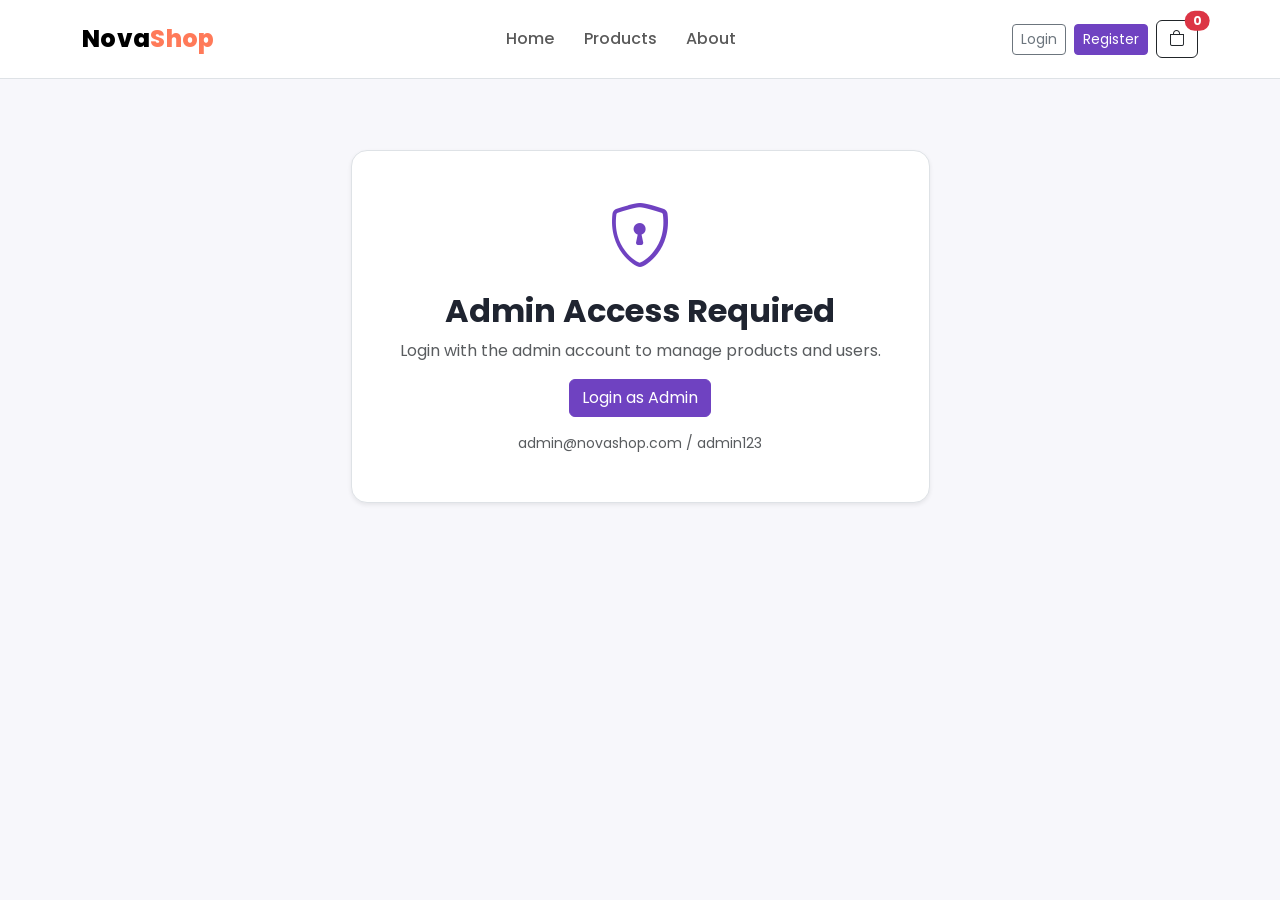
<file: dashboard.html>
<!doctype html>
<html lang="en">
<head>
  <meta charset="utf-8">
  <meta name="viewport" content="width=device-width, initial-scale=1">
  <title>NovaShop | Admin Dashboard</title>
  <link rel="preconnect" href="https://fonts.googleapis.com">
  <link rel="preconnect" href="https://fonts.gstatic.com" crossorigin>
  <link href="https://fonts.googleapis.com/css2?family=Poppins:wght@400;500;600;700;800&display=swap" rel="stylesheet">
  <link href="https://cdn.jsdelivr.net/npm/bootstrap@5.3.3/dist/css/bootstrap.min.css" rel="stylesheet">
  <link rel="stylesheet" href="https://cdn.jsdelivr.net/npm/bootstrap-icons@1.11.3/font/bootstrap-icons.min.css">
  <link rel="stylesheet" href="assets/css/style.css">
</head>
<body data-page="dashboard" class="bg-soft">
<nav class="navbar navbar-expand-lg navbar-light bg-white sticky-top border-bottom">
  <div class="container py-2">
    <a class="navbar-brand fs-4" href="index.html">Nova<span class="brand-dot">Shop</span></a>
    <button class="navbar-toggler" type="button" data-bs-toggle="collapse" data-bs-target="#mainNav"><span class="navbar-toggler-icon"></span></button>
    <div class="collapse navbar-collapse" id="mainNav">
      <ul class="navbar-nav mx-auto gap-lg-1">
        <li class="nav-item"><a class="nav-link" data-nav="home" href="index.html">Home</a></li>
        <li class="nav-item"><a class="nav-link" data-nav="products" href="products.html">Products</a></li>
        <li class="nav-item"><a class="nav-link" data-nav="about" href="about.html">About</a></li>
        <li class="nav-item" data-admin-only><a class="nav-link" data-nav="dashboard" href="dashboard.html">Dashboard</a></li>
      </ul>
      <div class="d-flex align-items-center gap-2 mt-3 mt-lg-0 flex-wrap">
        <div data-auth-guest class="d-flex gap-2"><button class="btn btn-sm btn-outline-secondary" data-bs-toggle="modal" data-bs-target="#loginModal">Login</button><button class="btn btn-sm btn-brand" data-bs-toggle="modal" data-bs-target="#registerModal">Register</button></div>
        <div data-auth-user class="d-none d-flex align-items-center gap-2"><span class="auth-user-pill"><i class="bi bi-person-circle me-1"></i><span data-current-user-name></span></span><button class="btn btn-sm btn-outline-secondary" data-action="logout">Logout</button></div>
        <button class="btn btn-outline-dark position-relative" data-bs-toggle="offcanvas" data-bs-target="#cartOffcanvas"><i class="bi bi-bag"></i><span class="position-absolute top-0 start-100 translate-middle badge rounded-pill text-bg-danger" data-cart-count>0</span></button>
      </div>
    </div>
  </div>
</nav>

<div id="accessDenied" class="d-none container py-5">
  <div class="text-center bg-white p-5 rounded-4 shadow-sm border">
    <i class="bi bi-shield-lock display-3 text-brand"></i>
    <h2 class="fw-bold mt-3">Admin Access Required</h2>
    <p class="text-muted">Login with the admin account to manage products and users.</p>
    <button class="btn btn-brand" data-bs-toggle="modal" data-bs-target="#loginModal">Login as Admin</button>
    <div class="small text-muted mt-3">admin@novashop.com / admin123</div>
  </div>
</div>

<main id="dashboardApp" class="container py-5 d-none">
  <div class="d-flex flex-wrap justify-content-between align-items-center gap-3 mb-4">
    <div><span class="text-brand fw-semibold">ADMIN PANEL</span><h1 class="fw-bold mb-1">Dashboard</h1><p class="text-muted mb-0">Manage store products and registered users.</p></div>
    <a href="products.html" class="btn btn-outline-dark"><i class="bi bi-box-arrow-up-right me-2"></i>Open Store</a>
  </div>

  <div class="row g-4 mb-5">
    <div class="col-6 col-lg-3"><div class="stat-card"><div class="d-flex justify-content-between align-items-center"><div><div class="text-muted small">Total Products</div><div class="fs-3 fw-bold" id="statProducts">0</div></div><div class="stat-icon"><i class="bi bi-box-seam"></i></div></div></div></div>
    <div class="col-6 col-lg-3"><div class="stat-card"><div class="d-flex justify-content-between align-items-center"><div><div class="text-muted small">Total Users</div><div class="fs-3 fw-bold" id="statUsers">0</div></div><div class="stat-icon"><i class="bi bi-people"></i></div></div></div></div>
    <div class="col-6 col-lg-3"><div class="stat-card"><div class="d-flex justify-content-between align-items-center"><div><div class="text-muted small">Categories</div><div class="fs-3 fw-bold" id="statCategories">0</div></div><div class="stat-icon"><i class="bi bi-grid"></i></div></div></div></div>
    <div class="col-6 col-lg-3"><div class="stat-card"><div class="d-flex justify-content-between align-items-center"><div><div class="text-muted small">Cart Items</div><div class="fs-3 fw-bold" id="statCartItems">0</div></div><div class="stat-icon"><i class="bi bi-bag"></i></div></div></div></div>
  </div>

  <section class="dashboard-panel mb-4">
    <div class="d-flex flex-wrap justify-content-between align-items-center gap-3 mb-3">
      <div><h4 class="fw-bold mb-1">Product Management</h4><div class="small text-muted">Add, edit, delete and search products.</div></div>
      <button class="btn btn-brand" id="addProductBtn"><i class="bi bi-plus-lg me-2"></i>Add Product</button>
    </div>
    <div class="input-group mb-3"><span class="input-group-text bg-white"><i class="bi bi-search"></i></span><input id="adminProductSearch" class="form-control" placeholder="Search by product name or category..."></div>
    <div class="table-responsive">
      <table class="table table-hover align-middle mb-0"><thead class="table-light"><tr><th>Image</th><th>Product</th><th>Category</th><th>Price</th><th>Actions</th></tr></thead><tbody id="adminProductsBody"></tbody></table>
    </div>
  </section>

  <section class="dashboard-panel">
    <div class="d-flex flex-wrap justify-content-between align-items-center gap-3 mb-3">
      <div><h4 class="fw-bold mb-1">User Management</h4><div class="small text-muted">Add, edit, delete and search users.</div></div>
      <button class="btn btn-dark" id="addUserBtn"><i class="bi bi-person-plus me-2"></i>Add User</button>
    </div>
    <div class="input-group mb-3"><span class="input-group-text bg-white"><i class="bi bi-search"></i></span><input id="adminUserSearch" class="form-control" placeholder="Search by name, email or role..."></div>
    <div class="table-responsive">
      <table class="table table-hover align-middle mb-0"><thead class="table-light"><tr><th>User</th><th>Email</th><th>Role</th><th>Actions</th></tr></thead><tbody id="adminUsersBody"></tbody></table>
    </div>
  </section>
</main>

<div class="modal fade" id="productModal" tabindex="-1">
  <div class="modal-dialog modal-dialog-centered modal-lg"><div class="modal-content border-0 rounded-4">
    <div class="modal-header"><h5 class="modal-title fw-bold" id="productModalTitle">Add Product</h5><button class="btn-close" data-bs-dismiss="modal"></button></div>
    <form id="productForm"><div class="modal-body"><input type="hidden" id="productId"><div class="row g-3">
      <div class="col-md-8"><label class="form-label">Product Name</label><input class="form-control" id="productTitle" required></div>
      <div class="col-md-4"><label class="form-label">Price (EGP)</label><input type="number" min="1" class="form-control" id="productPrice" required></div>
      <div class="col-md-6"><label class="form-label">Category</label><input class="form-control" id="productCategory" required></div>
      <div class="col-md-6"><label class="form-label">Image URL</label><input type="url" class="form-control" id="productImage" required></div>
      <div class="col-12"><label class="form-label">Description</label><textarea class="form-control" id="productDescription" rows="3" required></textarea></div>
    </div></div><div class="modal-footer"><button type="button" class="btn btn-light" data-bs-dismiss="modal">Cancel</button><button class="btn btn-brand" type="submit">Save Product</button></div></form>
  </div></div>
</div>

<div class="modal fade" id="userModal" tabindex="-1">
  <div class="modal-dialog modal-dialog-centered"><div class="modal-content border-0 rounded-4">
    <div class="modal-header"><h5 class="modal-title fw-bold" id="userModalTitle">Add User</h5><button class="btn-close" data-bs-dismiss="modal"></button></div>
    <form id="userForm"><div class="modal-body"><input type="hidden" id="userId">
      <div class="mb-3"><label class="form-label">Name</label><input class="form-control" id="userName" required></div>
      <div class="mb-3"><label class="form-label">Email</label><input type="email" class="form-control" id="userEmail" required></div>
      <div class="mb-3"><label class="form-label">Password</label><input class="form-control" id="userPassword" minlength="4" required></div>
      <div><label class="form-label">Role</label><select class="form-select" id="userRole"><option value="user">User</option><option value="admin">Admin</option></select></div>
    </div><div class="modal-footer"><button type="button" class="btn btn-light" data-bs-dismiss="modal">Cancel</button><button class="btn btn-dark" type="submit">Save User</button></div></form>
  </div></div>
</div>

<script src="https://cdn.jsdelivr.net/npm/bootstrap@5.3.3/dist/js/bootstrap.bundle.min.js"></script>
<script src="assets/js/app.js"></script>
</body>
</html>
</file>
<file: assets/css/style.css>
:root {
  --brand: #6f42c1;
  --brand-dark: #4f2a8a;
  --accent: #ff7a59;
  --bg-soft: #f7f7fb;
  --text-main: #1f2430;
  --text-muted: #6c757d;
  --card-radius: 18px;
}

* { box-sizing: border-box; }

body {
  font-family: "Poppins", system-ui, -apple-system, BlinkMacSystemFont, "Segoe UI", sans-serif;
  color: var(--text-main);
  background: #fff;
  min-height: 100vh;
}

a { text-decoration: none; }

.navbar-brand {
  font-weight: 800;
  letter-spacing: .3px;
}

.brand-dot { color: var(--accent); }

.navbar .nav-link {
  font-weight: 500;
  border-radius: 10px;
  padding-left: .8rem !important;
  padding-right: .8rem !important;
}

.navbar .nav-link.active,
.navbar .nav-link:hover {
  color: var(--brand) !important;
  background: rgba(111, 66, 193, .08);
}

.btn-brand {
  background: var(--brand);
  border-color: var(--brand);
  color: #fff;
}

.btn-brand:hover,
.btn-brand:focus {
  background: var(--brand-dark);
  border-color: var(--brand-dark);
  color: #fff;
}

.text-brand { color: var(--brand) !important; }
.bg-soft { background: var(--bg-soft); }

.hero-section {
  padding: 96px 0 70px;
  background:
    radial-gradient(circle at 12% 20%, rgba(111,66,193,.13), transparent 28%),
    radial-gradient(circle at 88% 25%, rgba(255,122,89,.14), transparent 25%),
    linear-gradient(135deg, #fff 0%, #fbf9ff 60%, #fff8f4 100%);
}

.hero-badge {
  display: inline-flex;
  align-items: center;
  gap: .5rem;
  background: rgba(111,66,193,.1);
  color: var(--brand);
  padding: .55rem .9rem;
  border-radius: 999px;
  font-size: .9rem;
  font-weight: 600;
}

.hero-title {
  font-size: clamp(2.3rem, 5vw, 4.7rem);
  font-weight: 800;
  line-height: 1.03;
}

.hero-card {
  border-radius: 28px;
  min-height: 420px;
  background: linear-gradient(145deg, #6f42c1, #2c1764);
  position: relative;
  overflow: hidden;
  box-shadow: 0 28px 60px rgba(58, 33, 108, .24);
}

.hero-card::before,
.hero-card::after {
  content: "";
  position: absolute;
  border-radius: 50%;
  background: rgba(255,255,255,.09);
}
.hero-card::before { width: 260px; height: 260px; right: -70px; top: -60px; }
.hero-card::after { width: 190px; height: 190px; left: -55px; bottom: -70px; }

.hero-product-visual {
  width: 80%;
  max-width: 430px;
  aspect-ratio: 1/1;
  object-fit: cover;
  border-radius: 24px;
  transform: rotate(-4deg);
  box-shadow: 0 18px 45px rgba(0,0,0,.25);
  position: relative;
  z-index: 2;
}

.section-padding { padding: 80px 0; }
.section-title { font-weight: 800; }
.section-subtitle { color: var(--text-muted); max-width: 680px; }

.offer-slide {
  min-height: 330px;
  border-radius: 26px;
  overflow: hidden;
  position: relative;
}

.offer-slide.slide-one { background: linear-gradient(120deg, #1a1834, #6f42c1); }
.offer-slide.slide-two { background: linear-gradient(120deg, #0f5f56, #27ae60); }
.offer-slide.slide-three { background: linear-gradient(120deg, #a2441e, #ff7a59); }

.product-card {
  border: 0;
  border-radius: var(--card-radius);
  overflow: hidden;
  height: 100%;
  background: #fff;
  box-shadow: 0 9px 30px rgba(31,36,48,.08);
  transition: transform .25s ease, box-shadow .25s ease;
}
.product-card:hover {
  transform: translateY(-6px);
  box-shadow: 0 16px 34px rgba(31,36,48,.13);
}
.product-card img {
  height: 220px;
  object-fit: cover;
  background: #f3f4f6;
}
.product-card .card-body { display: flex; flex-direction: column; }
.product-card .product-description {
  color: var(--text-muted);
  font-size: .9rem;
  display: -webkit-box;
  -webkit-line-clamp: 2;
  -webkit-box-orient: vertical;
  overflow: hidden;
}
.price-tag { font-size: 1.15rem; font-weight: 800; color: var(--brand); }
.category-badge {
  background: rgba(111,66,193,.1);
  color: var(--brand);
  border-radius: 999px;
  padding: .35rem .65rem;
  font-size: .75rem;
  font-weight: 600;
}

.category-card {
  border: 1px solid #ececf3;
  border-radius: 18px;
  padding: 1.3rem;
  transition: all .2s ease;
  background: #fff;
  height: 100%;
}
.category-card:hover {
  border-color: rgba(111,66,193,.35);
  transform: translateY(-4px);
  box-shadow: 0 10px 25px rgba(31,36,48,.08);
}
.category-icon {
  width: 54px; height: 54px;
  border-radius: 16px;
  display: grid; place-items: center;
  background: rgba(111,66,193,.1);
  color: var(--brand);
  font-size: 1.45rem;
}

.filter-panel {
  background: #fff;
  border: 1px solid #ececf3;
  border-radius: 18px;
  padding: 1rem;
  box-shadow: 0 8px 25px rgba(31,36,48,.05);
}

.page-banner {
  padding: 68px 0;
  background: linear-gradient(135deg, #f7f4ff, #fff7f2);
}
.page-banner h1 { font-weight: 800; }

.info-card, .stat-card, .dashboard-panel {
  border: 1px solid #ececf3;
  border-radius: 18px;
  background: #fff;
  box-shadow: 0 8px 24px rgba(31,36,48,.05);
}
.info-card { padding: 1.5rem; height: 100%; }
.stat-card { padding: 1.25rem; }
.stat-icon {
  width: 48px; height: 48px;
  display: grid; place-items: center;
  border-radius: 14px;
  background: rgba(111,66,193,.1);
  color: var(--brand);
  font-size: 1.35rem;
}

.dashboard-panel { padding: 1.25rem; }
.table thead th { white-space: nowrap; font-size: .88rem; }
.table td { vertical-align: middle; }
.table-product-img { width: 52px; height: 52px; object-fit: cover; border-radius: 10px; }

.cart-thumb { width: 64px; height: 64px; object-fit: cover; border-radius: 12px; }
.quantity-control { min-width: 118px; }

.empty-state {
  text-align: center;
  padding: 3rem 1rem;
  color: var(--text-muted);
}
.empty-state i { font-size: 3rem; color: #c7c8d3; }

.footer {
  background: #171724;
  color: #d9d9e2;
  padding: 55px 0 25px;
}
.footer a { color: #d9d9e2; }
.footer a:hover { color: #fff; }
.footer-title { color: #fff; font-weight: 700; }
.footer-bottom { border-top: 1px solid rgba(255,255,255,.1); margin-top: 30px; padding-top: 22px; }

.toast-container { z-index: 1090; }

.auth-user-pill {
  background: rgba(111,66,193,.08);
  border-radius: 999px;
  padding: .4rem .75rem;
  font-size: .87rem;
}

#accessDenied { min-height: 55vh; display: grid; place-items: center; }

@media (max-width: 991.98px) {
  .hero-section { padding-top: 68px; }
  .hero-card { min-height: 330px; margin-top: 2rem; }
  .hero-product-visual { max-width: 300px; }
}

@media (max-width: 575.98px) {
  .section-padding { padding: 58px 0; }
  .product-card img { height: 190px; }
  .offer-slide { min-height: 390px; }
}
</file>
